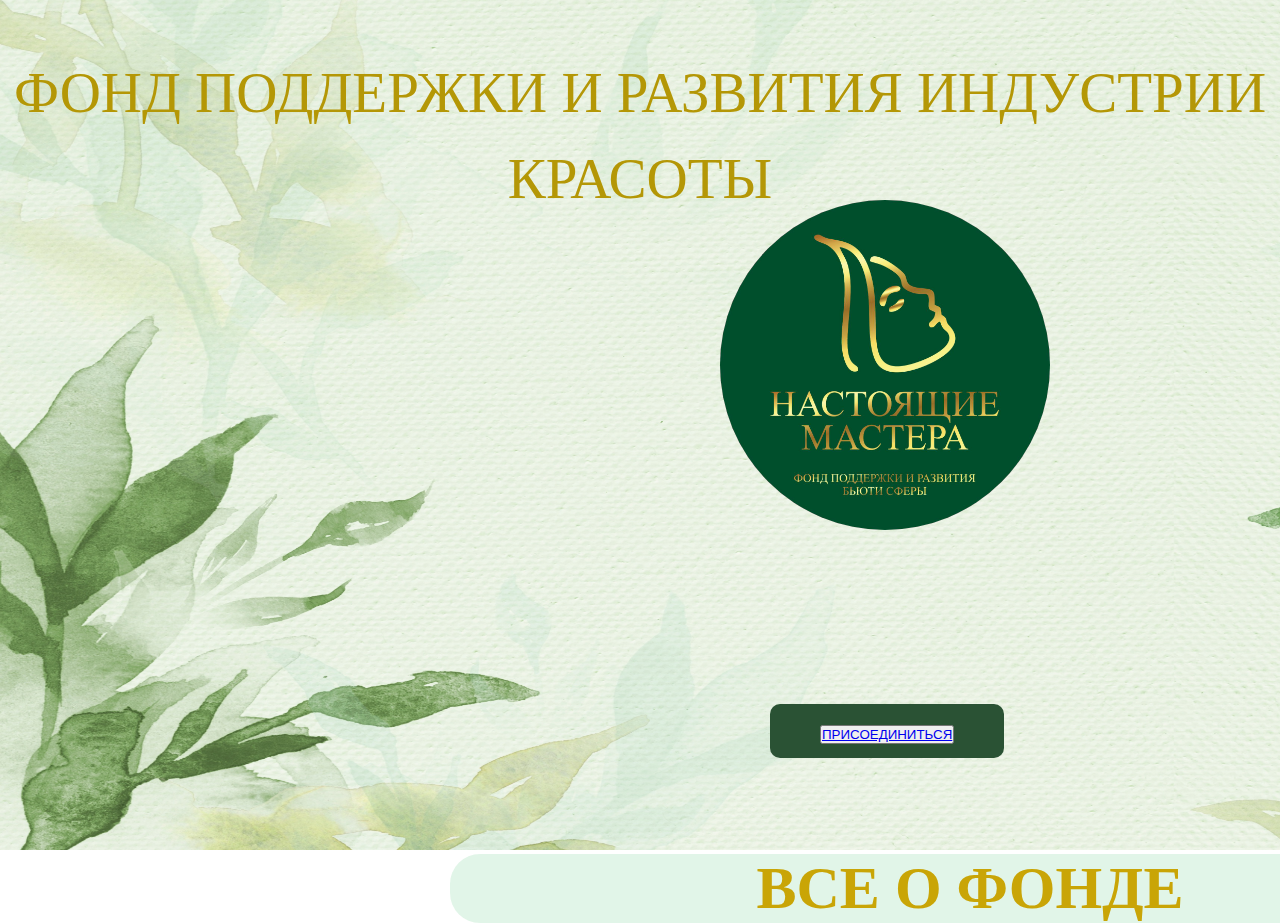
<file: index.html>
<!DOCTYPE html>
<html lang="en">
<head>
    <meta charset="UTF-8">
    <meta name="viewport" content="width=device-width, initial-scale=1.0">
    <title>Фонд бьюти мастеров </title>
    <link rel="stylesheet" href="style.css">
   
</head>

<body class="body_hide">
  <script src="./script.js"></script>
  <div>
    <span class="text_body">ФОНД ПОДДЕРЖКИ И РАЗВИТИЯ  ИНДУСТРИИ КРАСОТЫ</span>
    <img class="logo2" src="img/logo2.jpg"  width="330" height="330"   alt="#" >
  <img src="img/fon3.jpg"  width="1865" height="850"   alt="#" >
  <div  style=" position: absolute;  font-size: 25px;
  padding: 13px 50px;
  background-color: rgb(42, 82, 52);
  
  border-radius: 10px; 
  cursor: pointer;margin-left: 770px;
margin-top: -150px;">
  <button><a href="page3.html">ПРИСОЕДИНИТЬСЯ </a></button>
</div>

  <div class="container">
    <h1>
       <a href="#menu">ВСЕ О ФОНДЕ</a>
    </h1>
 
   <div class="popover" id="menu">
    <div class = 'content'>
     <a href="#" class="close"></a>
      <div class = 'nav'>
       <ul class = 'nav_list'>
         
         <div class = 'nav_list_item'>
       <li><a href="#"></a></li>
         </div>
        <div class = 'nav_list_item'>
       <li><a href="page1.html">О НАС </a></li>
         </div>
       <div class = 'nav_list_item'>
       <li><a href="page2.html">Новости</a></li>
         </div>
       <div class = 'nav_list_item'>
       <li><a href="page3.html">Контакты</a></li>
         </div>
        <div class = 'nav_list_item'>
       <li><a href="page4.html">Галерея</a></li>
         </div>
     </ul>
    </div>
  </div>
  
 
</body>
</html>
</file>
<file: style.css>
.body_hide {
	opacity: 0;
	transition: .9s opacity ease-in-out;
height: 70px;  
}
.body_visible {
	opacity: 1;
}
 .text_body {
  position: absolute;
  width:100%;
  text-align:center;
  font-size: 57px;
          color:rgb(180, 151, 6);
       margin-top: 50px;
       margin-right: 10px;
         line-height: 1.5;
 }
 .logo2 {
  position: absolute;
  border-radius: 180px;
  margin-top: 200px;
       margin-left: 720px;

 
 }
.container {
  border-radius: 30px;
  display: block;
  text-align: center; 
    justify-content: center;
    align-items: center;
    scroll-behavior: smooth;
    background: rgba(212, 241, 222, 0.7);
    
    margin-left: 450px;
}

h1 a {
  font-size: 60px;
  color: #c9a506;
  text-decoration: none;
  text-transform: uppercase;
}

.popover {
   display: none;
   box-shadow: 0px 4px 6px rgba(1, 56, 22, 0.7);
   height: 15px;
}

.popover:target {
  position: absolute;
  right: 0;
  top: 0;
  width: 100%;
  height: 100%;
  display: flex;
  align-items: center;
  justify-content: center;
}

.popover .content {
  display: flex;
  align-items: center;
  justify-content: center;
  position: relative;
  width: 0;
  height: 0;
  color: #fff;
  background-color: rgba(1, 56, 22, 0.7);
  animation: 1s grow ease forwards;
  text-align: center;
}

.nav_list  {
  list-style-type: none;
}

.nav_list a {
  text-decoration: none;
  font-size: 50px;
  color: #fff;
}

.nav_list_item {
  height: 100%;
  overflow: hidden;
}

.nav_list li {
  padding: 15px 0;
  text-transform: uppercase;
  transform: translateY(200px);
  opacity: 0;
  animation: 2s slideUp ease forwards .5s;
  position: relative;
}

.nav_list li::before {
  content: '';
  position: absolute;
  height: 2px;
  width: 0px;
  left: 0;
  bottom: 10px;
  background:rgba(1, 56, 22, 0.7) ; 
  transition: all .5s ease;
}

.nav_list li:hover:before {
      width: 100%;
}

.popover p {
  padding: 50px;
  opacity: 0;
  animation: 1s fadeIn ease forwards 1s;
}

.popover .close::after {
  right: 0;
  top: 0;
  width: 50px;
  height: 50px;
  position: absolute;
  display: flex;
  z-index: 1;
  font-size: 30px;
  align-items: center;
  justify-content: center;
  background-color:rgba(1, 56, 22, 0.7) ;
  color: #fff;
  content: "×";
  cursor: pointer;
  opacity: 0; 
  animation: 1s fadeIn ease forwards .5s;
}

@keyframes grow {
  100% {
    height: 90%;
    width: 90%;
 }
}

@keyframes fadeIn {
100% {
  opacity: 1;
 }
}

@keyframes slideUp {
  100% {
    transform: translateY(0);
    opacity: 1;
  }
}


/* Подключение шрифта Roboto */
@import url("https:/*fonts.googleapis.com/css2?family=Roboto:ital,wght@0,100;0,300;0,400;0,500;0,700;0,900;1,100;1,300;1,400;1,500;1,700;1,900&display=swap");

/* Убираем все отступы */
* {
  margin: 0;
  padding: 0;
  box-sizing: border-box;
}

*,
*::after,
*::before {
  box-sizing: inherit;
}

/* При расчете размеров инпутов учитываем внутренние отступы и границы */
input,
textarea {
  box-sizing: border-box;
}

/* В body устанавливаем шрифт, ширину и высоту, а также фон */
.wrapper_content{
  font-family: "Roboto", sans-serif;
  font-size: 16px;
  line-height: 1.2;
  width: 100%;
  min-height: 100vh;
  background: linear-gradient(45deg, #fff1eb, #b7e6cb);
  display: flex;
  justify-content: center; /* чтобы контейнер */
  align-items: center; /* был по центру */
}

/* Ограничиваем контейнер по ширине 1000px */
.container {
  width: 100%;
  max-width: 1000px;
  padding: 0 20px;
}

/* Стили самой формы */
.content {
  display: flex; /* делаем колонки в ряд */
  align-items: center; /* выравниваем по центру */
  justify-content: space-between; /* колонки растянутся на всю ширину */
  background: #fff;
  padding: 40px;
  border-radius: 5px;
  box-shadow: 4px 4px 8px 0 rgba(34, 60, 80, 0.2);
}

/* Стили левой колонки */
.left-side {
  width: 25%; /* занимает 25% общей ширины */
  height: 100%; /* растягиваем на всю высоту */
  position: relative; /* позиционирование относительное (для ::before) */
  display: flex;
  flex-direction: column; /* внутри элементы располагаем в колонку */
}

/* Стили разделительной линии между левой и правой колонкой */
.left-side::before {
  content: ""; /* контент нам не нужен */
  position: absolute; /* позиционируем относительно .left-side */
  height: 70%; /* высота 70% от .left-side */
  width: 2px; /* ширина 2px */
  background: #afafb6;
  right: -15px; /* позиционируем справа + отступ 15px (справа) */
  top: 50%; /* выравниваем по центру */
  transform: translateY(-50%); /* выравниваем по центру */
}

/* Стили правой колонки */
.right-side {
  width: 75%; /* занимает 75% общей ширины */
  margin-left: 75px;
}

/* Элементы левой колонки: адрес, телефон, email */
.details {
  margin-bottom: 15px;
  text-align: center;
}

/* Общие стили для иконок */
.details i {
  font-size: 25px; /* задаем размер */
  color: #3e2093; /* задаем цвет */
  margin-bottom: 10px;
}

/* Стили для заголовков левой колонки */
.topic {
  font-size: 18px;
  font-weight: 500;
  margin-bottom: 7px; /* отступ снизу 7px */
}

/* Стили для текста левой колонки */
.text-one,
.text-two {
  font-size: 14px;
  color: #afafb6;
}

/* Заголовок правой колонки */
.topic-text {
  font-size: 23px;
  font-weight: 600;
  color: #3e2093;
  margin-bottom: 10px;
}

/* Текст правой колонки */
.right-side p {
  margin-bottom: 20px;
}

/* Контейнер для input'ов формы */
.input-box {
  height: 50px; /* по сути задаем высоту input'а */
  width: 100%; /* ширина на всю ширину правой колонки (с учетом padding) */
  margin-bottom: 20px; /* отступаем снизу 20px */
}

/* Стили для input и textarea (поле сообщение) */
.input-box input,
.input-box textarea {
  height: 100%; /* растягиваем на всю высоту контейнера 50px */
  width: 100%; /* растягиваем на всю ширину */
  border: none; /* убираем внешние края */
  border-radius: 5px; /* скругляем края */
  background: #f0f1f8; /* задаем цвет фона */
  padding: 0 20px; /* отступ справа и слева 20px */
}

/* Отдельно стилизуем поле сообщение */
.input-box textarea {
  resize: none; /* чтобы нельзя было менять высоту */
  padding: 20px;
  font-family: "Roboto", sans-serif;
}

/* Это контейнер для поля сообщение */
.message-box {
  min-height: 110px; /* минимальная высота 110px */
}

/* Стили для контейнера кнопки */
.button {
  display: inline-block; /* делаем блочно-строчный элемент */
}

/* Стили для самой кнопки */
.button input[type="button"] {
  color: #fff;
  font-size: 18px;
  background: rgb(19, 68, 2) ;
  outline: none;
  border: none;
  padding: 10px 20px;
  border-radius: 7px;
  transition: 0.2s; /* чтобы плавно менялся цвет при наведении (:hover) */
}

/* Меняем цвет фона при наведении на кнопку */
.button input[type="button"]:hover {
  background: rgb(10, 34, 1);
}
</file>
